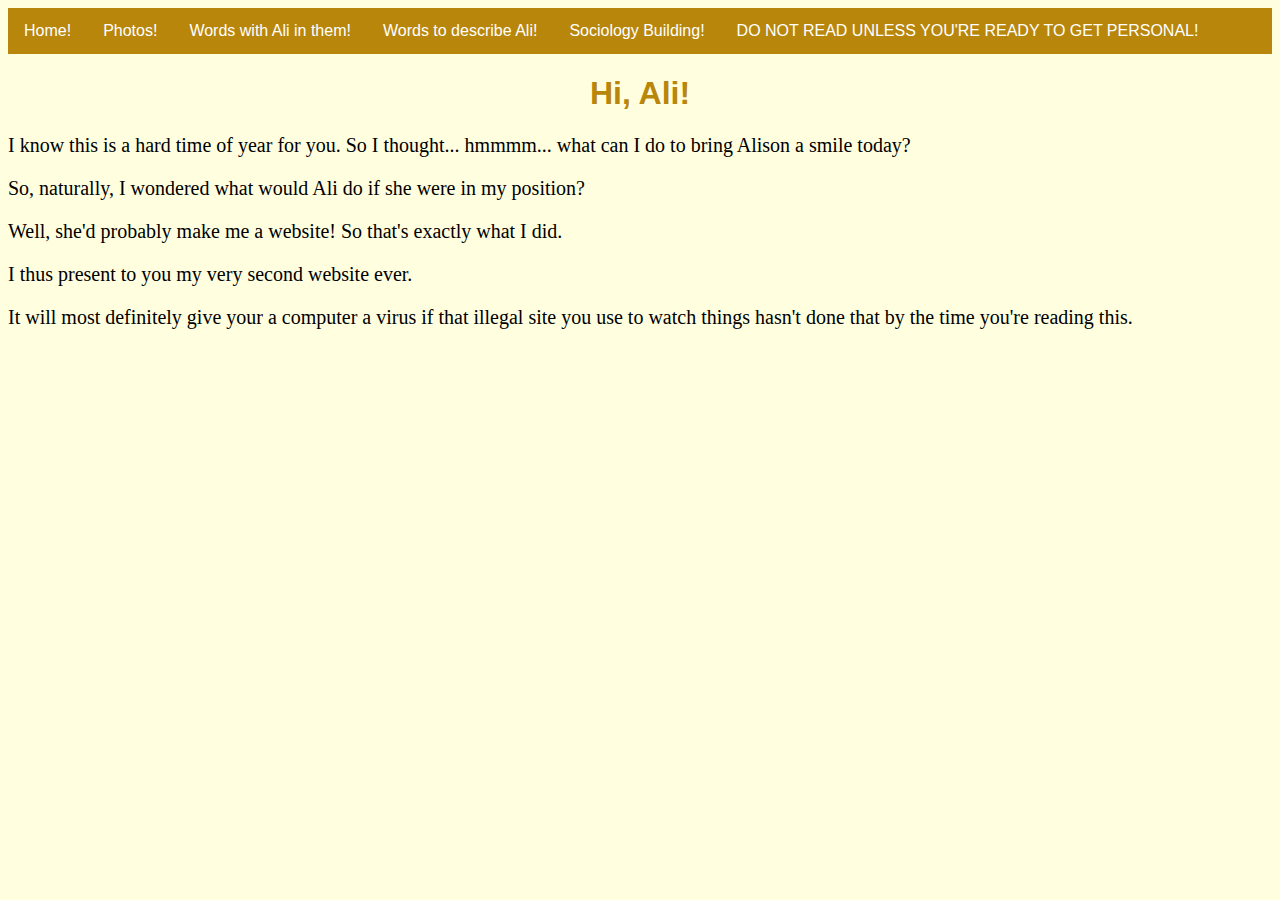
<file: index.html>
<!DOCTYPE html>
<html>
    <head>
        <link rel="stylesheet" href="style.css" type="text/css"> 
        <title>This is the home page!</title>
    </head>
    <body>
        <ul>
            <li><a href = "./index.html">Home!</a></li>
            <li><a href = "./photoAli.html">Photos!</a></li>
            <li><a href = "./wordsWithAli.html">Words with Ali in them!</a></li>
            <li><a href = "./wordsAboutAli.html">Words to describe Ali!</a></li>
            <li><a href = "./sociologyBuildingAli.html">Sociology Building!</a></li>
            <li><a href = "./personalAli.html">DO NOT READ UNLESS YOU'RE READY TO GET PERSONAL!</a></li>
        </ul>
        
        
        
        

        
        





        <h1>Hi, Ali!</h1>
        <p>I know this is a hard time of year for you. So I thought... hmmmm... what can I do to bring Alison a smile today?</p>
        <p>So, naturally, I wondered what would Ali do if she were in my position?</p>
        <p>Well, she'd probably make me a website! So that's exactly what I did.</p>
        <p>I thus present to you my very second website ever.</p>
        <p>It will most definitely give your a computer a virus if that illegal site you use to watch things hasn't done that by the time you're reading this.</p>
    </body>
</html>
</file>
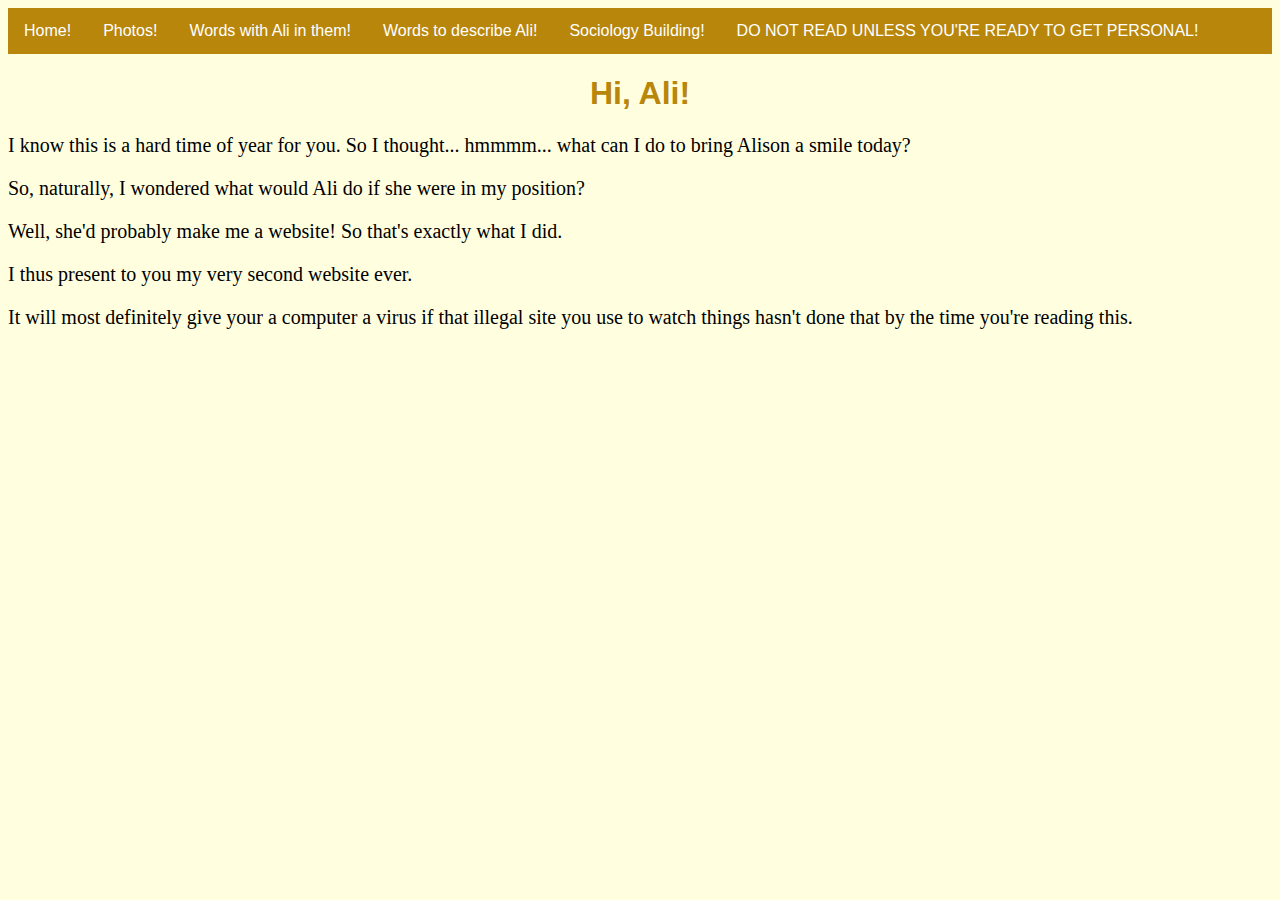
<file: homeAli.html>
<!DOCTYPE html>
<html>
    <head>
        <link rel="stylesheet" href="style.css" type="text/css"> 
        <title>This is the home page!</title>
    </head>
    <body>
        <ul>
            <li><a href = "./homeAli.html">Home!</a></li>
            <li><a href = "./photoAli.html">Photos!</a></li>
            <li><a href = "./wordsWithAli.html">Words with Ali in them!</a></li>
            <li><a href = "./wordsAboutAli.html">Words to describe Ali!</a></li>
            <li><a href = "./sociologyBuildingAli.html">Sociology Building!</a></li>
            <li><a href = "./personalAli.html">DO NOT READ UNLESS YOU'RE READY TO GET PERSONAL!</a></li>
        </ul>
        
        
        
        

        
        





        <h1>Hi, Ali!</h1>
        <p>I know this is a hard time of year for you. So I thought... hmmmm... what can I do to bring Alison a smile today?</p>
        <p>So, naturally, I wondered what would Ali do if she were in my position?</p>
        <p>Well, she'd probably make me a website! So that's exactly what I did.</p>
        <p>I thus present to you my very second website ever.</p>
        <p>It will most definitely give your a computer a virus if that illegal site you use to watch things hasn't done that by the time you're reading this.</p>
    </body>
</html>
</file>
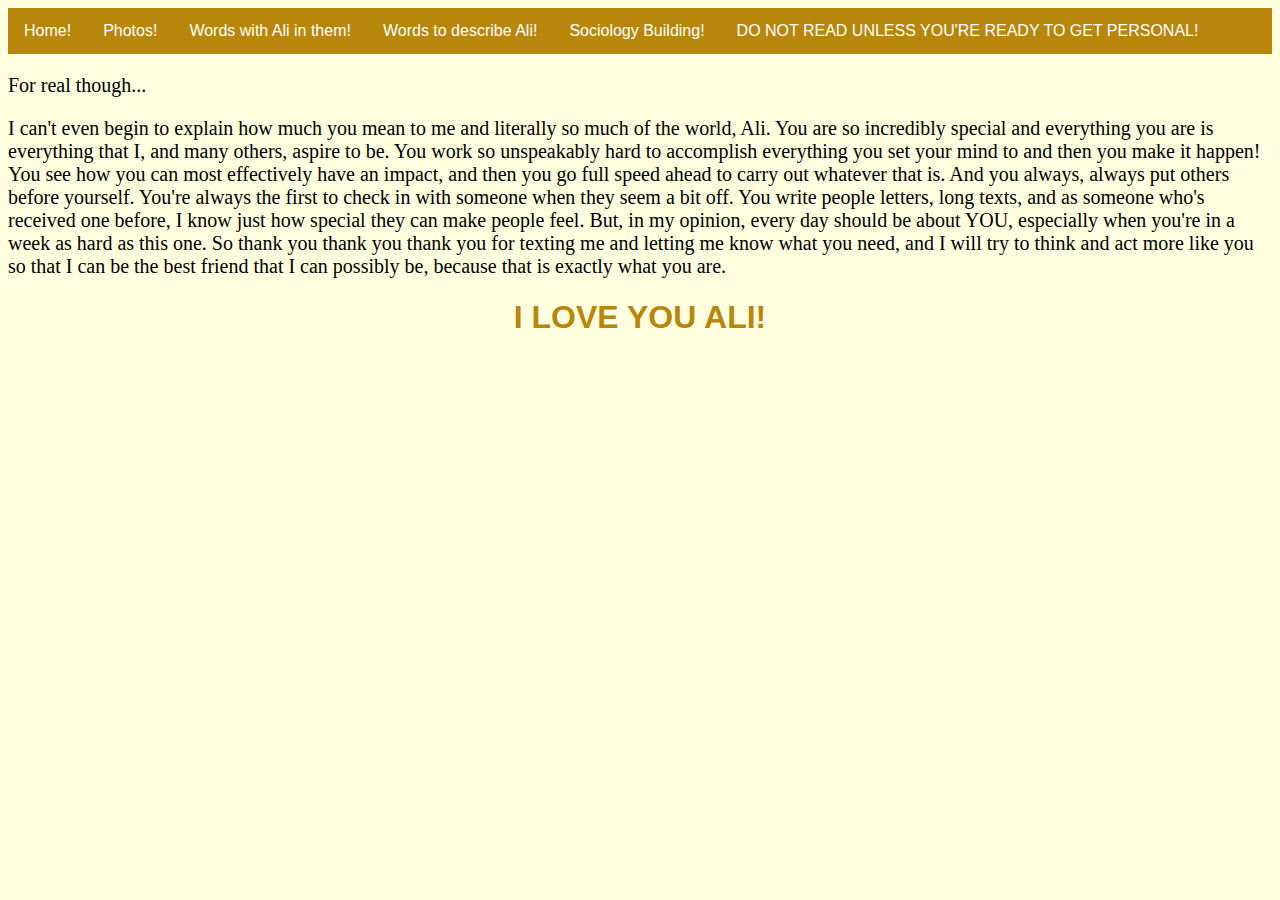
<file: personalAli.html>
<!DOCTYPE html>
<html>
    <head>
            <link rel="stylesheet" href="style.css" type="text/css"> 

        <title>This is the PERSONAL page! stop peeking!</title>
    </head>
    <body>
            <ul>
                    <li><a href = "./homeAli.html">Home!</a></li>
                    <li><a href = "./photoAli.html">Photos!</a></li>
                    <li><a href = "./wordsWithAli.html">Words with Ali in them!</a></li>
                    <li><a href = "./wordsAboutAli.html">Words to describe Ali!</a></li>
                    <li><a href = "./sociologyBuildingAli.html">Sociology Building!</a></li>
                    <li><a href = "./personalAli.html">DO NOT READ UNLESS YOU'RE READY TO GET PERSONAL!</a></li>
                </ul>
        
        <p>For real though...</p>
        <p>I can't even begin to explain how much you mean to me and literally so much of the world, Ali. You are so incredibly special and everything you are is everything that I, and many others, aspire to be. You work so unspeakably hard to accomplish everything you set your mind to and then you make it happen! You see how you can most effectively have an impact, and then you go full speed ahead to carry out whatever that is. And you always, always put others before yourself. You're always the first to check in with someone when they seem a bit off. You write people letters, long texts, and as someone who's received one before, I know just how special they can make people feel. But, in my opinion, every day should be about YOU, especially when you're in a week as hard as this one. So thank you thank you thank you for texting me and letting me know what you need, and I will try to think and act more like you so that I can be the best friend that I can possibly be, because that is exactly what you are.</p>
        <h1>I LOVE YOU ALI!</h1>
    </body>
</html>
</file>
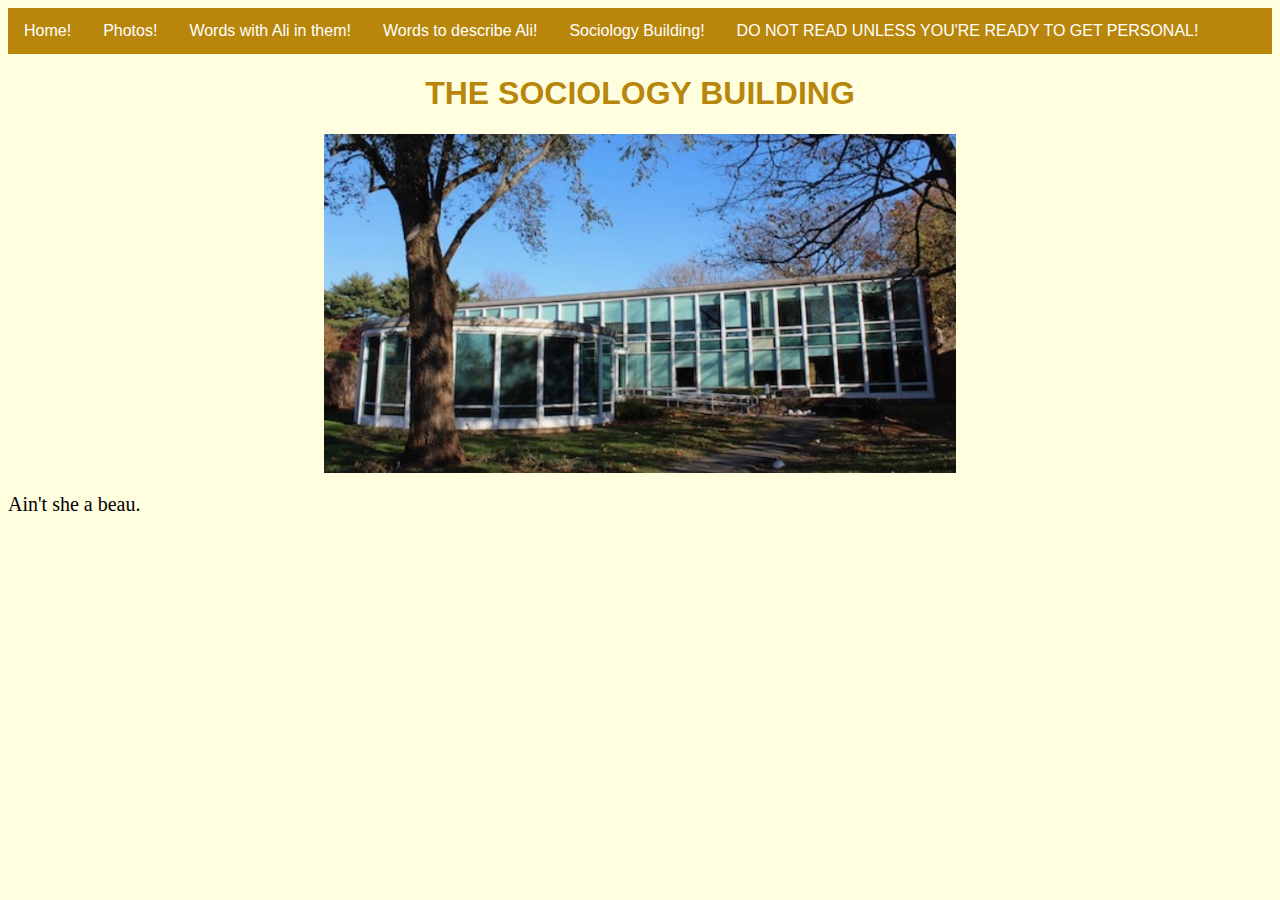
<file: sociologyBuildingAli.html>
<!DOCTYPE html>
<html>
    <head>
            <link rel="stylesheet" href="style.css" type="text/css"> 

        <title>This is the sociology building page!</title>
    </head>
    <body>
            <ul>
                    <li><a href = "./index.html">Home!</a></li>
                    <li><a href = "./photoAli.html">Photos!</a></li>
                    <li><a href = "./wordsWithAli.html">Words with Ali in them!</a></li>
                    <li><a href = "./wordsAboutAli.html">Words to describe Ali!</a></li>
                    <li><a href = "./sociologyBuildingAli.html">Sociology Building!</a></li>
                    <li><a href = "./personalAli.html">DO NOT READ UNLESS YOU'RE READY TO GET PERSONAL!</a></li>
                </ul>

                <h1>THE SOCIOLOGY BUILDING</h1>
        <p>        
            <img src = "IMG_5712.jpeg" class = "center">
        </p>
        <p>Ain't she a beau.</p>

    </body>
</html>
</file>
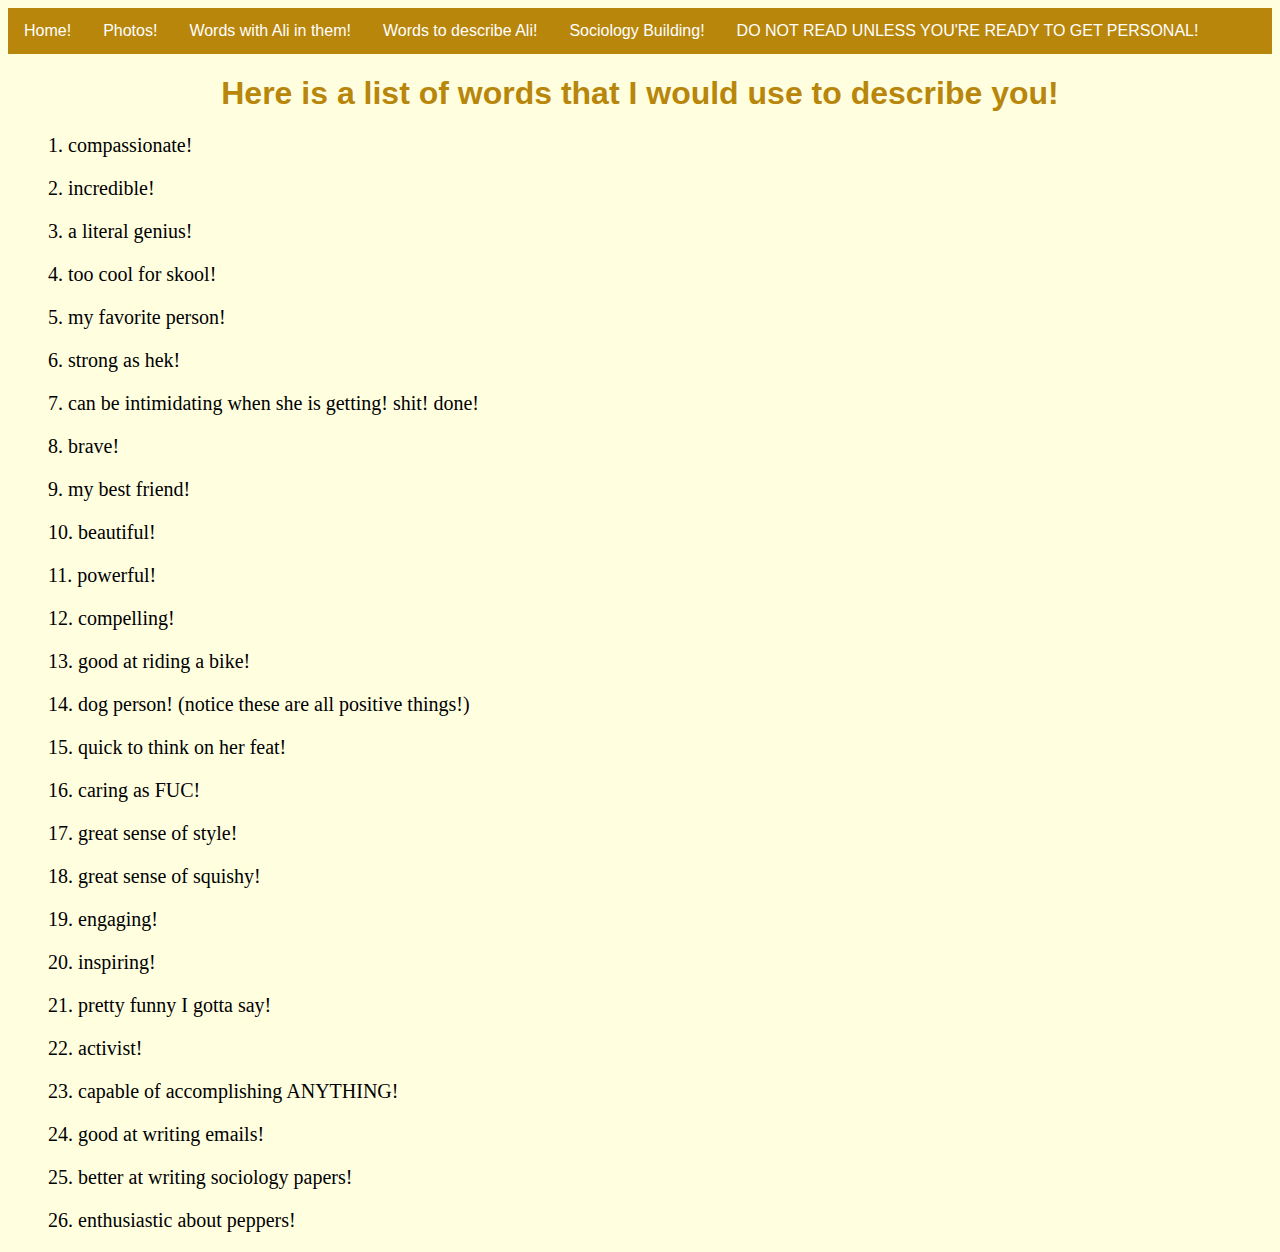
<file: wordsAboutAli.html>
<!DOCTYPE html>
<html>
    <head>
            <link rel="stylesheet" href="style.css" type="text/css"> 

        <title>This is the words about Ali page!</title>
    </head>
    <body>
            <ul>
                    <li><a href = "./homeAli.html">Home!</a></li>
                    <li><a href = "./photoAli.html">Photos!</a></li>
                    <li><a href = "./wordsWithAli.html">Words with Ali in them!</a></li>
                    <li><a href = "./wordsAboutAli.html">Words to describe Ali!</a></li>
                    <li><a href = "./sociologyBuildingAli.html">Sociology Building!</a></li>
                    <li><a href = "./personalAli.html">DO NOT READ UNLESS YOU'RE READY TO GET PERSONAL!</a></li>
                </ul>
        
        <h1>Here is a list of words that I would use to describe you!</h1>
        <ol type = "1">
                <p>1. compassionate!</p>
                <p>2. incredible!</p>
                <p>3. a literal genius!</p>
                <p>4. too cool for skool!</p>
                <p>5. my favorite person!</p>
                <p>6. strong as hek!</p>
                <p>7. can be intimidating when she is getting! shit! done!</p>
                <p>8. brave!</p>
                <p>9. my best friend!</p>
                <p>10. beautiful!</p>
                <p>11. powerful!</p>
                <p>12. compelling!</p>
                <p>13. good at riding a bike!</p>
                <p>14. dog person! (notice these are all positive things!)</p>
                <p>15. quick to think on her feat!</p>
                <p>16. caring as FUC!</p>
                <p>17. great sense of style!</p>
                <p>18. great sense of squishy!</p>
                <p>19. engaging!</p>
                <p>20. inspiring!</p>
                <p>21. pretty funny I gotta say!</p>
                <p>22. activist!</p>
                <p>23. capable of accomplishing ANYTHING!</p>
                <p>24. good at writing emails!</p>
                <p>25. better at writing sociology papers!</p>
                <p>26. enthusiastic about peppers!</p>
        </ol>


    </body>
</html>
</file>
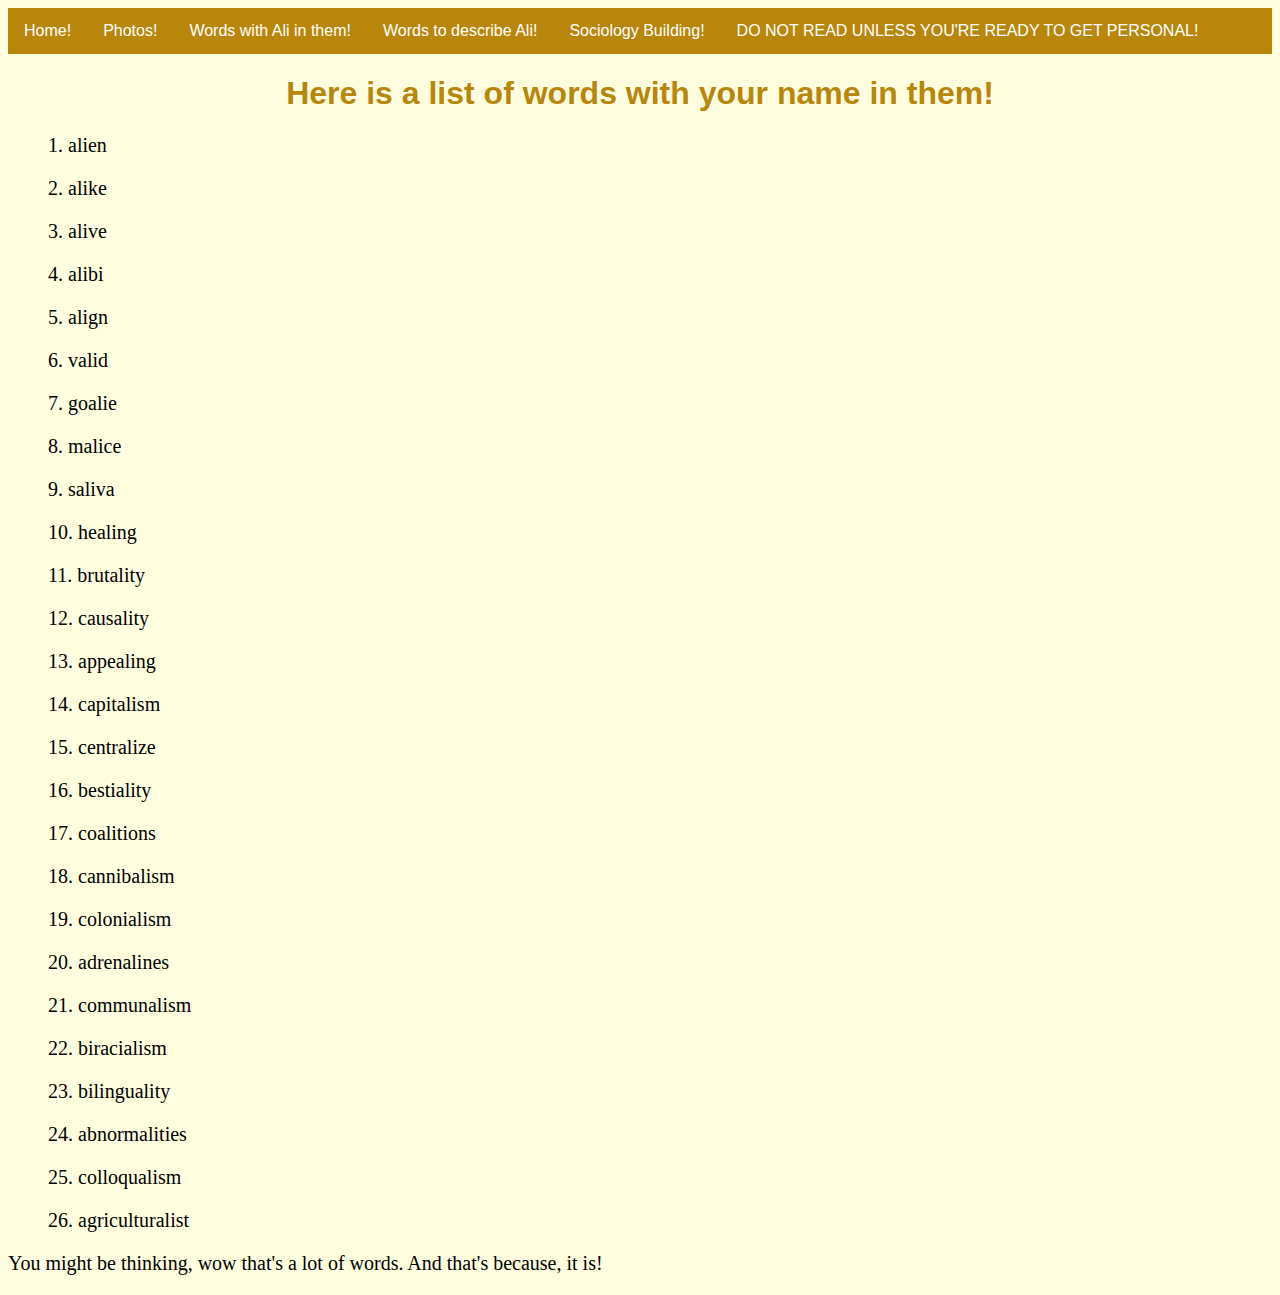
<file: wordsWithAli.html>
<!DOCTYPE html>
<html>
    <head>
            <link rel="stylesheet" href="style.css" type="text/css"> 

        <title>This is the words with Ali in them page!</title>
    </head>
    <body>
            <ul>
                    <li><a href = "./index.html">Home!</a></li>
                    <li><a href = "./photoAli.html">Photos!</a></li>
                    <li><a href = "./wordsWithAli.html">Words with Ali in them!</a></li>
                    <li><a href = "./wordsAboutAli.html">Words to describe Ali!</a></li>
                    <li><a href = "./sociologyBuildingAli.html">Sociology Building!</a></li>
                    <li><a href = "./personalAli.html">DO NOT READ UNLESS YOU'RE READY TO GET PERSONAL!</a></li>
                </ul>

        <h1>Here is a list of words with your name in them!</h1>
        <ol type = "1">
                <p>1. alien</p>
                <p>2. alike</p>
                <p>3. alive</p>
                <p>4. alibi</p>
                <p>5. align</p>
                <p>6. valid</p>
                <p>7. goalie</p>
                <p>8. malice</p>
                <p>9. saliva</p>
                <p>10. healing</p>
                <p>11. brutality</p>
                <p>12. causality</p>
                <p>13. appealing</p>
                <p>14. capitalism</p>
                <p>15. centralize</p>
                <p>16. bestiality</p>
                <p>17. coalitions</p>
                <p>18. cannibalism</p>
                <p>19. colonialism</p>
                <p>20. adrenalines</p>
                <p>21. communalism</p>
                <p>22. biracialism</p>
                <p>23. bilinguality</p>
                <p>24. abnormalities</p>
                <p>25. colloqualism</p>
                <p>26. agriculturalist</p>
        </ol>
        <p>You might be thinking, wow that's a lot of words. And that's because, it is!</p>
            
    </body>
</html>
</file>
<file: style.css>
body {
    background-color: lightyellow;
    font-family: "Lucida Sans Unicode", "Lucida Grande", sans-serif;
  }
  
  h1 {
    color: darkgoldenrod;
    text-align: center;
  }
  
  p {
    font-family: verdana;
    font-size: 20px;
  }
  .center {
    display: block;
    margin-left: auto;
    margin-right: auto;
    width: 50%;
  }
  ul {
    list-style-type: none;
    margin: 0;
    padding: 0;
    overflow: hidden;
    background-color: darkgoldenrod;
  }
  
  li {
    float: left;
  }
  
  li a {
    display: block;
    color: white;
    text-align: center;
    padding: 14px 16px;
    text-decoration: none;
  }
  
  /* Change the link color to #111 (black) on hover */
  li a:hover {
    background-color:  goldenrod;
  }

  .active {
    background-color: goldenrod;
  }
</file>
